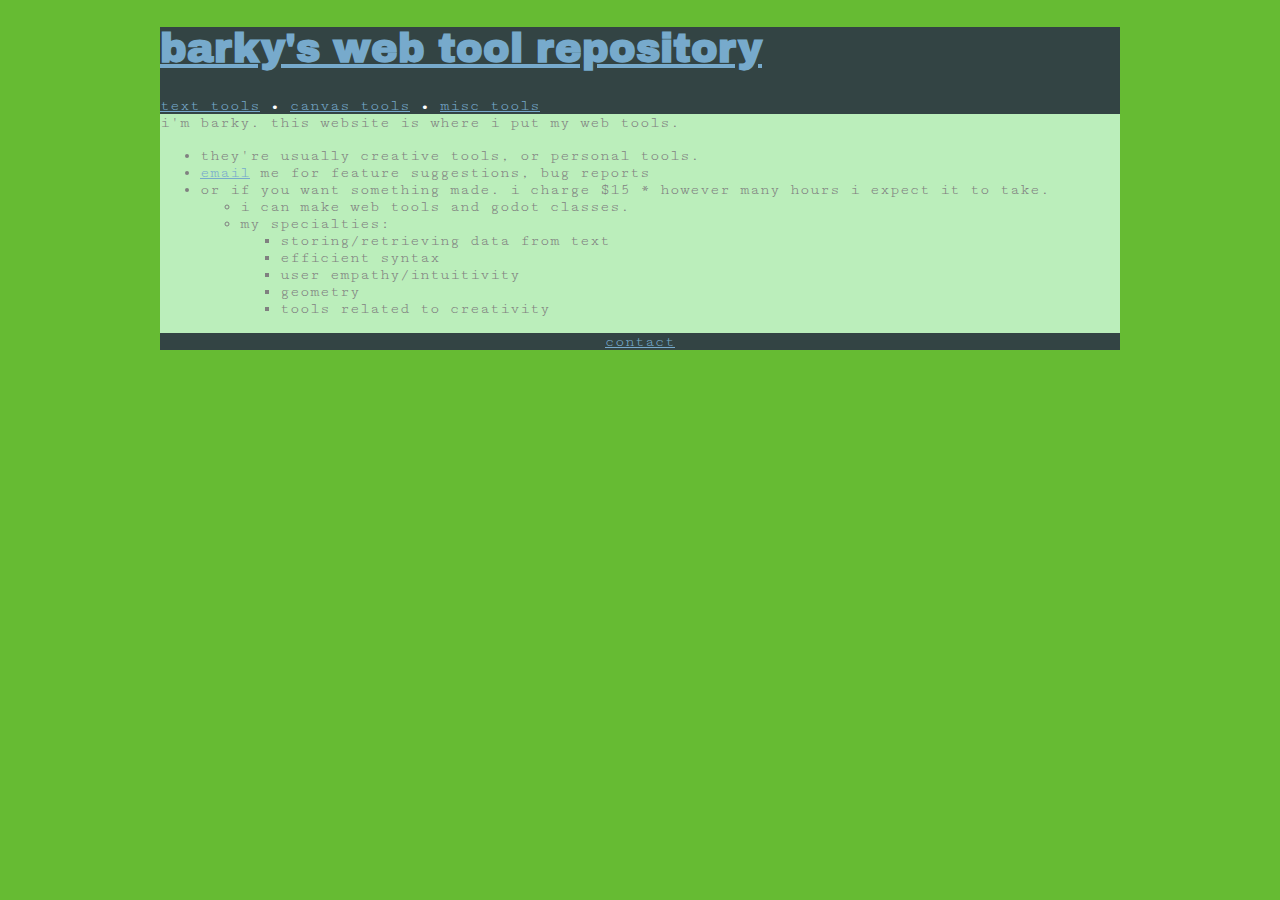
<file: index.html>
<!DOCTYPE html>
<html>
    <script src="script/barky_main.js"></script>
	<script src="script/site.js"></script>
	<script>
		document.write(head);
	</script>
	<body>
		<script>
            document.write(header);
			let intro = `i'm barky. this website is where i put my web tools.` + arraytoul([
                `they're usually creative tools, or personal tools.`,
                `<a href="mailto:barky11111@gmail.com">email</a> me for feature
                suggestions, bug reports`,
                `or if you want something made. i charge $15 * however many
                hours i expect it to take.`,
                [
                    `i can make web tools and godot classes.`,
                    `my specialties:`,
                    [
                        `storing/retrieving data from text`,
                        `efficient syntax`,
                        `user empathy/intuitivity`,
                        `geometry`,
                        `tools related to creativity`
                    ]
                ]
			]);
            document.write(`<main>` + intro + `</main>`);
            document.write(footer);
		</script>
		<style>
            body {
                background: #6B3;
				margin: 0 auto;
				/* this centers the entire page */
			}
            header {
                background: #344;
                padding: var(--padding);
            }
			main {
                /* main content area */
                background: #BEB;
                color: gray;
                padding: var(--padding);
				flex: 1;
				order: 2;
                overflow-x: auto;
			}
			footer {
                background: #344;
                padding: var(--padding);
				height: auto;
				text-align: center;
			}
			strong {
				/* this styles bold text */
				color: #ED64F5;
			}
		</style>
	</body>
</html>
</file>
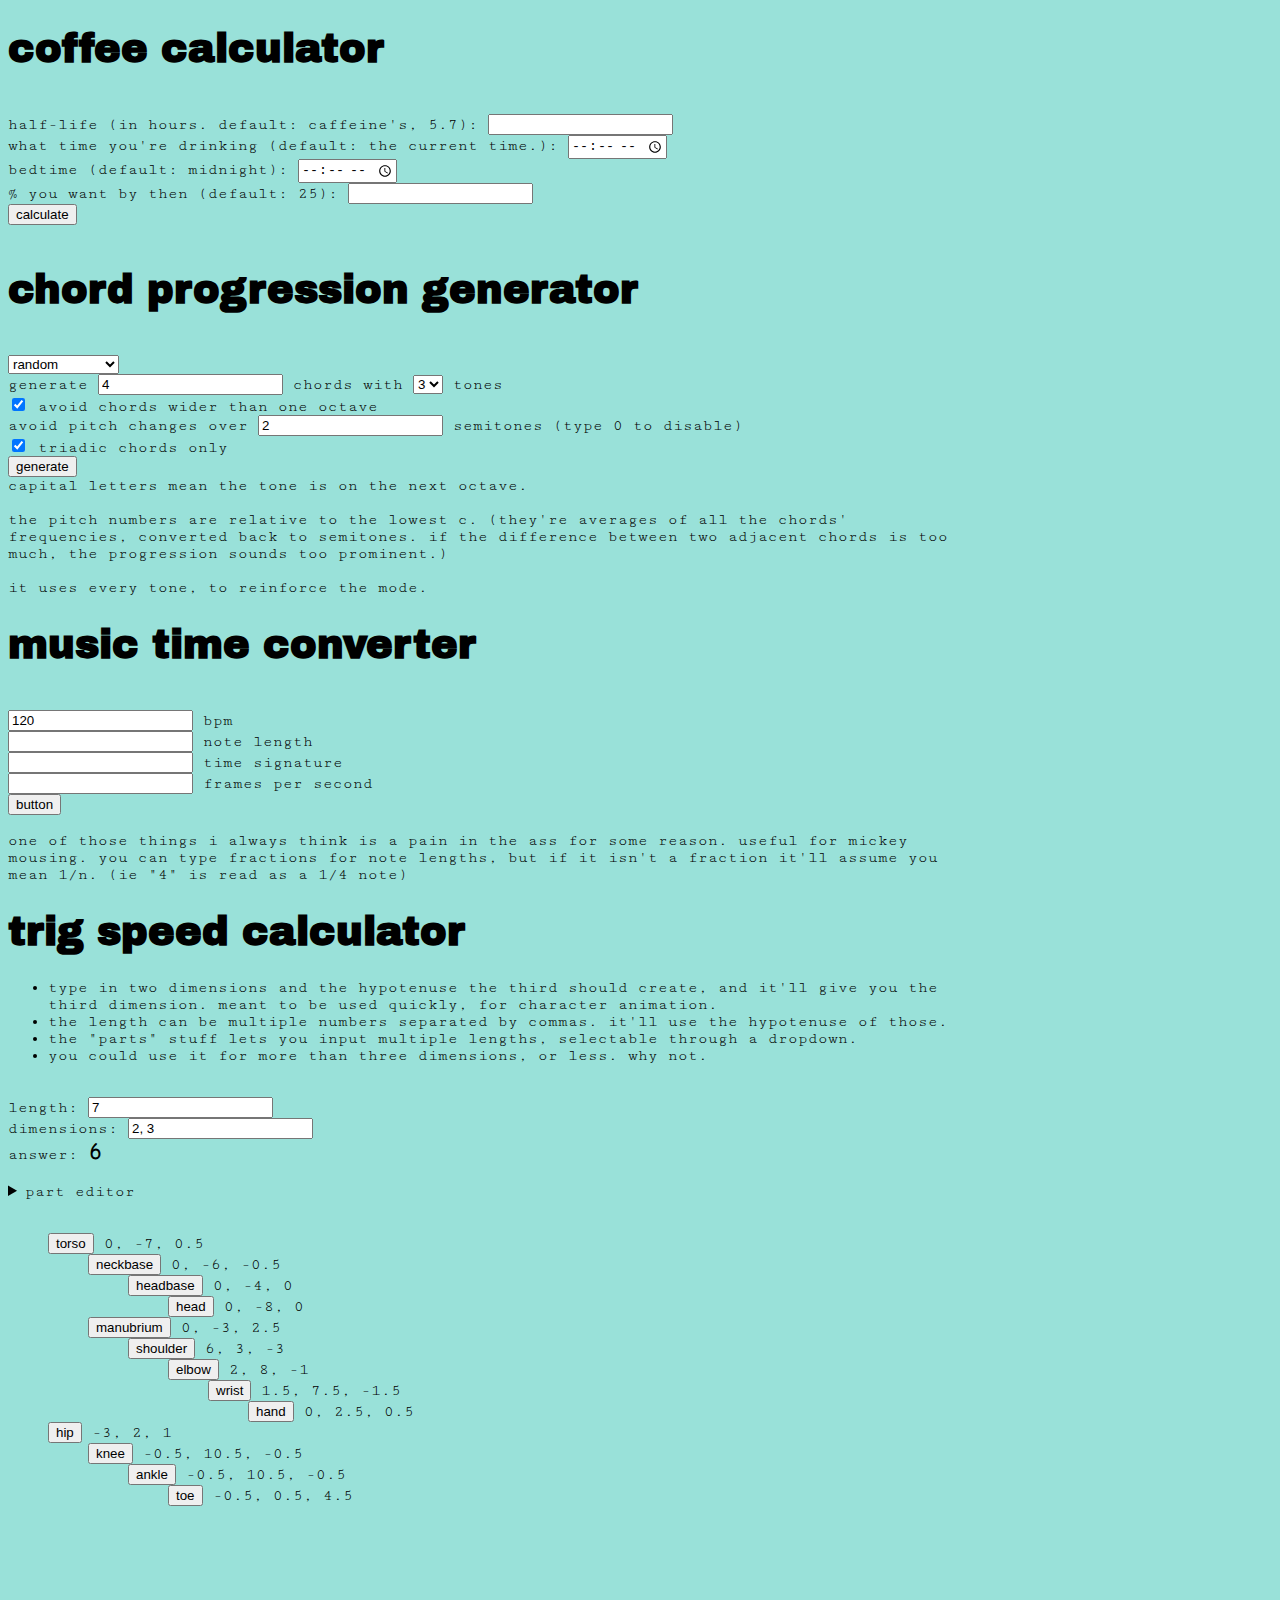
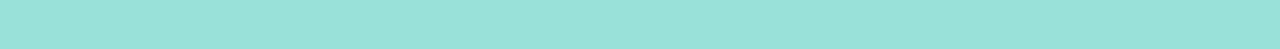
<file: misctools.html>
<!DOCTYPE html>
<html lang="en">
	<script src="script/barky_main.js"></script>
	<script src="script/barky_strings.js"></script>
	<script src="script/site.js"></script>
	<script>
		document.write(head);
	</script>
	<head>
		<title>misc tools</title>
		<style>
			body {
				background: #99e1d9;
				color: black;
			}
		</style>
	</head>
	<body>
		<h1>coffee calculator</h1>
		<br><label>half-life (in hours. default: caffeine's, 5.7): <input type="number" id="coffee_halflife"></label>
		<br><label>what time you're drinking (default: the current time.): <input type="time" id="coffee_drinktime"></label>
		<br><label>bedtime (default: midnight): <input type="time" id="coffee_bedtime"></label>
		<br><label>% you want by then (default: 25): <input type="number" id="coffee_beddose"></label>
		<br><button id="coffee_button">calculate</button>
		<div id="coffee_text"></div>
		<script>
		function am_pm_izer(input) {
			let hours = Number(input.slice(0, input.indexOf(":")));
			let hoursstring = input.slice(0, input.indexOf(":"));
			if(isNaN(hours)) {
				return;
			}
			else if(hours === 0) {
				input += "a";
				input = input.replace(hoursstring + ":", "12:");
			}
			else if(0 < hours && hours < 10) {
				input = input.replace(hoursstring + ":", hours + ":");
				input += "a";
			}
			else if(10 <= hours && hours < 12) {
				input += "a";
			}
			else if(hours === 12) {
				input += "p";
			}
			else if(12 < hours && hours < 24) {
				input += "p";
				input = input.replace(hoursstring + ":", (hours % 12) + ":");
			}
			else {
				return;
			};
			return input;
		}
		document.getElementById("coffee_button").addEventListener("click", function() {
			let drinktime = document.getElementById("coffee_drinktime").value;
			let drinkminutes = 60*Number(drinktime.slice(0, drinktime.indexOf(":"))) + Number(drinktime.slice(drinktime.indexOf(":") + 1));
			if(!drinkminutes) {
				let temp = new Date();
				drinktime = "";
				if(temp.getHours() < 10) {
					drinktime += "0";
				};
				drinktime += temp.getHours() + ":";
				if(temp.getMinutes() < 10) {
					drinktime += "0";
				};
				drinktime += temp.getMinutes();
				drinkminutes = 60*temp.getHours() + temp.getMinutes();
			};
			let bedtime = document.getElementById("coffee_bedtime").value;
			bedtime = bedtime ? bedtime : "00:00";
			let bedminutes = 60*Number(bedtime.slice(0, bedtime.indexOf(":"))) + Number(bedtime.slice(bedtime.indexOf(":") + 1));
			let minutesuntilsleep = bedminutes - drinkminutes;
			if(minutesuntilsleep <= 0) {
			// if it's negative, that means bedtime is past the midnight of the
			// current day.
				minutesuntilsleep += 1440;
			};
			let halflife = document.getElementById("coffee_halflife").value;
			if(!(halflife)) {
				halflife = 5.7;
			};
			let beddose = document.getElementById("coffee_beddose").value;
			if(!(beddose)) {
				beddose = 25;
			};
			//dose/(2**(hourselapsed/halflife)) = amountinsystem
			//dose/(2**(minutesuntilsleep/60*halflife)) = beddose/100
			let correctdose = beddose/100 * 2**(minutesuntilsleep/(60*halflife));
			correctdose *= 100;
			correctdose = Math.round(correctdose*100)/100;
			// round to two decimal places
			drinktime = am_pm_izer(drinktime);
			bedtime = am_pm_izer(bedtime);
			document.getElementById("coffee_text").innerHTML = "<br>drink " + correctdose + "% at " + drinktime + ",<br>have " + beddose + "% in the system by " + bedtime + ".<br>(assuming a " + halflife + " hour half-life.)";
		});
		// TODO
		// - second dose stuff
		</script>
		<br><h1>chord progression generator</h1>
		<br><select id="chopro_mode">
			<option value="ionian">major (ionian)</option>
			<option value="dorian">dorian</option>
			<option value="phrygian">phrygian</option>
			<option value="lydian">mixolydian</option>
			<option value="mixolydian">lydian</option>
			<option value="aeolian">minor (aeolian)</option>
			<option value="locrian">locrian</option>
			<option value="random" selected>random</option>
		</select>
		<br>generate <label><input type="number" id="chopro_numofchords" value=4> chords</label> with
		<label><select id="chopro_tonesper">
			<option value="2">2</option>
			<option value="3" selected>3</option>
			<option value="4">4</option>
			<option value="5">5</option>
		</select> tones</label>
		<br><label><input type="checkbox" id="chopro_restrictwidth" title="easier to play." checked> avoid chords wider than one octave</label>
		<br><label>avoid pitch changes over <input type="number" id="chopro_restrictpitch" title="keeps the pitch from changing too much using inversions, which makes it easier to play a melody over it." value=2> semitones (type 0 to disable)</label>
		<br><label><input type="checkbox" id="chopro_triadic" title="only uses notes two tones apart." checked> triadic chords only</label>
		<br><button id="chopro_button">generate</button>
		<div id="chopro_text"></div>
		<script>
		function numofdigits(value) {
		// returns an array with the number of digits before and after the decimal
		// point.
		// =
		// moved from reusables
		    value = "" + value;
		    if(value.includes(".")) {
		        return [value.indexOf("."), value.length - (value.indexOf(".") + 1)];
		    }
		    else {
		        return [value.length, 0];
		    };
		}
		function numalign(values, skiprightspaces) {
		// adds spaces to the beginning and/or end of each number so they all line
		// up.
		// - values should be an array of numbers.
		// =
		// moved from reusables
		    let i1 = 0;
		    let maxleftdigits = "x";
		    let maxrightdigits = "x";
		    for (i1 = 0; i1 < values.length; i1++) {
		        if(maxleftdigits === "x" || numofdigits(values[i1])[0] > maxleftdigits) {
		            maxleftdigits = numofdigits(values[i1])[0];
		        };
		        if(maxrightdigits === "x" || numofdigits(values[i1])[1] > maxrightdigits) {
		            maxrightdigits = numofdigits(values[i1])[1];
		        };
		    }
		    for (i1 = 0; i1 < values.length; i1++) {
		        if(numofdigits(values[i1])[0] < maxleftdigits) {
		            values[i1] = " ".repeat(maxleftdigits - numofdigits(values[i1])[0]) + values[i1];
		        }
		        else {
		            values[i1] = "" + values[i1];
		        };
		        if(!skiprightspaces && numofdigits(values[i1])[1] < maxrightdigits) {
		            values[i1] = values[i1] + " ".repeat(maxrightdigits - numofdigits(values[i1])[1]);
		        };
		    }
		    return values;
		}
		function randomchopro(mode, numofchords, restrictpitch, restrictwidth, triadic, tonesper) {
			let i0 = 0;
			let i1 = 0;
			let i2 = 0;
			let i3 = 0;
			const modelist = ["ionian", "dorian", "phrygian", "lydian", "mixolydian", "aeolian", "locrian"];
			if(mode === "random") {
				mode = modelist[Math.floor(Math.random()*modelist.length)];
			};
			mode = modelist.includes(mode) ? mode : modelist[0];
			numofchords = typeof numofchords === "number" && !isNaN(numofchords) ? numofchords : 4;
			tonesper = typeof tonesper === "number" && tonesper >= 1 && tonesper <= 8 ? tonesper : 3;
			// you can only fit eight tones within an octave of the root.
			const stepformula = [2, 2, 1, 2, 2, 2, 1];
			let majortones = [0];
			for (i1 = 1; i1 < 14; i1++) {
				majortones[i1] = majortones[i1 - 1] + stepformula[(modelist.indexOf(mode) + i1 - 1)%stepformula.length];
			}
			let chords = [];
			function chordsort(a, b) {
				return a - b;
			};
			function getaveragepitch(array) {
				let i1 = 1;
				// 12**log2((1 + 2**(interval_a/12) + 2**(interval_b/12))/numofvoices)
				array.sort(chordsort);
				let returnnum = 1;
				for(i1 = 1; i1 < array.length; i1++){
					returnnum += 2**((array[i1] - array[0])/12);
				}
				returnnum /= array.length;
				returnnum = 12*Math.log2(returnnum);
				returnnum += array[0];
				return returnnum;
			}
			function shiftchord(array, shiftby) {
			// either moves notes up by major tones, or if it's triadic, moves the
			// lowest/highest tone up/down an octave however many times you specified
				let i1 = 1;
				let _array = structuredClone(array);
				if(triadic) {
					let sign = Math.sign(shiftby);
					if(![-1, 1].includes(sign)) {
						return array;
					};
					shiftby = Math.abs(shiftby);
					for (i1 = 0; i1 < shiftby; i1++) {
						if(sign === 1) {
							_array[0] += 12;
							if(_array[0] >= 24) {
								return "out of range";
							}
							_array.sort(chordsort);
						}
						else if(sign === -1) {
							_array[_array.length - 1] -= 12;
							if(_array[_array.length - 1] < 0) {
								return "out of range";
							}
							_array.sort(chordsort);
						}
					}
					return _array;
				}
				else {
					for (i1 = 0; i1 < _array.length; i1++) {
						_array[i1] = majortones.indexOf(_array[i1]);
						// convert to a major tones index, ie a number that represents if
						// it's c, d, e, f, etc and which octave
						if(_array[i1] === -1) {
							console.log("this shouldn't happen.");
							return "invalid";
						}
						else if(
							_array[i1] + shiftby < 0
							||
							_array[i1] + shiftby >= majortones.length
						) {
							return "out of range";
						};
						// if it wasn't in majortones, or shiftby puts it out of range,
						// return invalid
						_array[i1] = majortones[_array[i1] + shiftby];
						// otherwise, convert back to semitones
					}
				}
				return _array;
			}
			function getshiftedaverage(array, shiftby) {
			// measured in major tones.
				let _array = shiftchord(array, shiftby);
				if(typeof _array === "string") {
				// pass on error strings from shiftchord
					return _array;
				}
				return getaveragepitch(_array);
			}
			function letterconvert(pitch) {
				let temp = majortones.indexOf(pitch);
				if(temp === -1) {
					console.log("this shouldn't happen: " + pitch);
				}
				return "cdefgabCDEFGAB".charAt(temp);
			}
			const namedchords = {
			};
			if(tonesper === 2) {
				for (i1 = 1; i1 < 12; i1++) {
					let temp = [0, 1, 2, 1, 2, 3, 4, 3, 1, 2, 1, 2][i1];
					temp = ["octave", "minor", "major", "perfect", "tritone"][temp];
					namedchords[temp + " " + i1] = [i1];
				}
			}
			if(tonesper === 3) {
				namedchords.major = [4, 3];
				namedchords.minor = [3, 4];
				namedchords.diminished = [3, 3];
				//
				namedchords.augmented = [4, 4];
				namedchords.power = [7, 5];
				namedchords.suspended = [5, 2];
			}
			else if(tonesper === 4) {
				namedchords["major seventh"] = [4, 3, 4];
				namedchords["minor seventh"] = [3, 4, 3];
				namedchords["dominant seventh"] = [4, 3, 3];
				namedchords["half-diminished seventh"] = [3, 3, 4];
				//
				namedchords["augmented major seventh"] = [4, 4, 3];
				namedchords["augmented seventh"] = [4, 4, 2];
				namedchords["diminished major seventh"] = [3, 3, 5];
				namedchords["diminished seventh"] = [3, 3, 3];
				namedchords["minor major seventh"] = [3, 4, 4];
			};
			for (i1 in namedchords) {
				if (namedchords.hasOwnProperty(i1)) {
				// convert into arrays of integer notation strings, the indexes
				// after 0 being inversions
					let sum = 0;
					let copy = structuredClone(namedchords[i1]);
					for (i2 = 0; i2 < copy.length; i2++) {
						sum += copy[i2];
					}
					copy[copy.length] = 12*Math.ceil(sum/12) - sum;
					if(sum < 12) {
					// anything >= 12 gets complicated. gotta do em manually.
						namedchords[i1] = [];
						for (i2 = 0; i2 < copy.length; i2++) {
							let shuffled = copy.slice(i2).concat(copy.slice(0, i2));
							let inversion = "0";
							for (i3 = 0; i3 < shuffled.length; i3++) {
								if(i3 !== 0) {
									shuffled[i3] += shuffled[i3 - 1];
								};
								if(i3 !== shuffled.length - 1) {
									inversion += "0123456789te".charAt(shuffled[i3]%12);
								};
							}
							if(!namedchords[i1].includes(inversion)) {
								namedchords[i1][ namedchords[i1].length ] = inversion;
							};
						}
						if(namedchords[i1].length === 1) {
							namedchords[i1] = namedchords[i1][0];
						};
					}
				}
			}
			if(tonesper === 2) {
				namedchords.octave = "00";
			}
			else if(tonesper === 3) {
				namedchords.power = ["070", "050"];
			};
			for (i1 in namedchords) {
				if (namedchords.hasOwnProperty(i1) && Array.isArray(namedchords[i1])) {
					for (i2 = 1; i2 < namedchords[i1].length; i2++) {
					// for every chord inversion,
						for (i3 in namedchords) {
							if (namedchords.hasOwnProperty(i3)) {
								let chord = Array.isArray(namedchords[i3]) ? namedchords[i3][0] : namedchords[i3];
								if(namedchords[i1][i2] === chord) {
								// make it null if another chord's uninverted
								// form is the same. this way, the chord-naming
								// won't pick an inversion over a non-inversion.
								// (i don't wanna splice because that'd fuck up
								// the numbering.)
									namedchords[i1][i2] = null;
								}
							}
						}
					}
				}
			}
			//console.log(namedchords);
			let keyboardstring = " ".repeat(24);
			for (i1 = 0; i1 < majortones.length; i1++) {
				let temp = majortones[i1];
				keyboardstring = keyboardstring.slice(0, temp) + "." + keyboardstring.slice(temp + 1);
			}
			keyboardstring = keyboardstring.trim();
			keyboardstring = keyboardstring.slice(0, 12) + keyboardstring.slice(12).replaceAll(".", ":");
			/*
			console.log(keyboardstring);
			console.log(" ".repeat(majortones[0]) + "c");
			console.log(" ".repeat(majortones[1]) + "d");
			console.log(" ".repeat(majortones[2]) + "e");
			console.log(" ".repeat(majortones[3]) + "f");
			console.log(" ".repeat(majortones[4]) + "g");
			console.log(" ".repeat(majortones[5]) + "a");
			console.log(" ".repeat(majortones[6]) + "b");
			//*/
			let missedtones = "cdefgab";
			for (i0 = 0; i0 < (numofchords * tonesper >= stepformula.length ? 100 : 1) && missedtones !== ""; i0++) {
			// run over and over until there's no missed tones.
			// - skip this bullshit if you don't have enough chords for it, though.
				missedtones = "cdefgab";
				for (i1 = 0; i1 < numofchords; i1++) {
					chords[i1] = {
						pitch: [],
					};
					if(triadic) {
						let temp = Math.floor(Math.random()*7);
						chords[i1].pitch = [];
						for (i2 = 0; i2 < tonesper; i2++) {
							chords[i1].pitch[i2] = majortones[temp + 2*i2];
						}
					}
					else {
						let temp1 = structuredClone(majortones);
						// copy it so i can splice out tones to avoid repeats
						let temp2 = Math.floor(Math.random()*7);
						// random index (it's in the first octave to guarantee the lowest tone
						// will be in the first octave. at least, barring adjustments made for
						// restrictpitch)
						chords[i1].pitch[0] = temp1[temp2];
						temp1.splice(temp2, 1);
						if(restrictwidth) {
							temp1.splice(0, temp2);
							temp1 = temp1.slice(0, 7);
							// make sure all the tones are after the first tone and less then or
							// equal to one octave away
						};
						for (i2 = 1; i2 < tonesper; i2++) {
							temp2 = Math.floor(Math.random()*temp1.length);
							chords[i1].pitch[i2] = temp1[temp2];
							temp1.splice(temp2, 1);
						}
						chords[i1].pitch.sort(chordsort);
					};
					chords[i1].average = getaveragepitch(chords[i1].pitch);
					let diff = i1 === 0 ? null : chords[i1].average - chords[i1 - 1].average;
					// change in average pitch, compared to the previous chord
					if(restrictpitch && i1 > 0 && Math.abs(diff) > restrictpitch) {
						// shift one major tone at a time, moving towards the previous
						// chord's pitch, and check what average that creates. if the
						// difference goes below 2, success.
						let loopexit = false;
						for (i2 = -Math.sign(diff); !loopexit; i2 += -Math.sign(diff)) {
							let temp = getshiftedaverage(chords[i1].pitch, i2);
							if(temp === "invalid") {
								// this shouldn't happen, but no amount of shifting will fix it.
								loopexit = true;
							}
							else if(Math.abs(temp - chords[i1 - 1].average) <= restrictpitch) {
								// it's a success, so apply this shift
								chords[i1].pitch = shiftchord(chords[i1].pitch, i2);
								loopexit = true;
							}
							else if(temp === "out of range") {
								// it's probably like, the previous chord was a c chord or
								// something and you can't get within two semitones without
								// moving the root into the previous octave. so go back a step,
								// that's as close as you're gonna get.
								chords[i1].pitch = shiftchord(chords[i1].pitch, i2 + Math.sign(diff));
								loopexit = true;
							}
						}
						chords[i1].average = getaveragepitch(chords[i1].pitch);
					}
					chords[i1].intervals = [];
					for (i2 = 0; i2 < chords[i1].pitch.length; i2++) {
						for (i3 = i2 + 1; i3 < chords[i1].pitch.length; i3++) {
						// round robin that shit
							chords[i1].intervals[ chords[i1].intervals.length ] = (chords[i1].pitch[i3] - chords[i1].pitch[i2])%12;
						}
					}
					chords[i1].strings = {
						notes: "",
						// "c/e/g"
						name: letterconvert(chords[i1].pitch[0]) + "/",
						// "c/047 (major)"
						keyboard: keyboardstring,
						// "c . e. g . .. . .. . . ."
						qualities: "",
						// "MPm"
					};
					let ref = chords[i1].strings;
					for (i2 = 0; i2 < chords[i1].pitch.length; i2++) {
						let letter = letterconvert(chords[i1].pitch[i2]);
						missedtones = missedtones.replace(letter.toLowerCase(), "");
						ref.notes += (ref.notes ? "/" : "") + letter;
						ref.name += "0123456789te".charAt((chords[i1].pitch[i2] - chords[i1].pitch[0])%12),
						ref.keyboard = ref.keyboard.slice(0, chords[i1].pitch[i2]) + letter + ref.keyboard.slice(chords[i1].pitch[i2] + 1);
					}
					for (i2 in namedchords) {
						if (namedchords.hasOwnProperty(i2)) {
						// label named chords
							if(Array.isArray(namedchords[i2])) {
								for (i3 = 0; i3 < namedchords[i2].length; i3++) {
									if(ref.name.endsWith("/" + namedchords[i2][i3])) {
										ref.name += " (" + i2;
										if(i3 !== 0) {
											ref.name += " inversion";
											if(namedchords[i2].length > 2) {
												ref.name += " " + i3;
											};
										}
										ref.name += ")";
									}
								}
							}
							else if(ref.name.endsWith("/" + namedchords[i2])) {
								ref.name += " (" + i2 + ")";
							}
						};
					}
					for (i2 = 0; i2 < chords[i1].intervals.length; i2++) {
						ref.qualities += "OmMmMPTPmMmM".charAt(chords[i1].intervals[i2]);
					}
				}
			}
			let text = [
				"",
				"",
				"",
				"",
				"",
				[]
			];
			for (i1 = 0; i1 < chords.length; i1++) {
				text[1] += String.fromCharCode(10) + chords[i1].strings.notes;
				text[2] += String.fromCharCode(10) + chords[i1].strings.name;
				text[3] += String.fromCharCode(10) + chords[i1].strings.keyboard;
				text[4] += String.fromCharCode(10) + chords[i1].strings.qualities;
				text[5][text[5].length] = Math.floor(chords[i1].average*1000)/1000;
			}
			text[0] = mode;
			text[5] = String.fromCharCode(10) + numalign(text[5]).join(String.fromCharCode(10));
			if(missedtones) {
				text[6] = String.fromCharCode(10) + "MISSED TONES: " + missedtones;
			}
			text = text.join(String.fromCharCode(10) + "-");
			return missedtones && numofchords * tonesper >= stepformula.length ? "" : text;
			// don't print anything if it somehow failed after 100 attempts.
		}
		document.getElementById("chopro_button").addEventListener("click", function() {
			document.getElementById("chopro_text").innerHTML = "<pre>" + randomchopro(
				document.getElementById("chopro_mode").value,
				Number(document.getElementById("chopro_numofchords").value),
				Number(document.getElementById("chopro_restrictpitch").value),
				document.getElementById("chopro_restrictwidth").checked,
				document.getElementById("chopro_triadic").checked,
				Number(document.getElementById("chopro_tonesper").value),
			).replaceAll(String.fromCharCode(10), "<br>") + "</pre>";
		});
		</script>
		capital letters mean the tone is on the next octave.
		<br>
		<br>the pitch numbers are relative to the lowest c. (they're
		averages of all the chords' frequencies, converted back to semitones. if
		the difference between two adjacent chords is too much, the progression
		sounds too prominent.)
		<br>
		<br>it uses every tone, to reinforce the mode.
		<h1>music time converter</h1>
		<br><input type='num' id='mtc_bpm' value=120> bpm
		<br><input type='text' id='mtc_notelength'> note length
		<br><input type='text' id='mtc_timesig'> time signature
		<br><input type='num' id='mtc_fps'> frames per second
		<br><button id='mtc_button'>button</button><div id='mtc_text'></div>
		<br>one of those things i always think is a pain in the ass for some
		reason. useful for mickey mousing. you can type fractions for note
		lengths, but if it isn't a fraction it'll assume you mean 1/n. (ie "4"
		is read as a 1/4 note)
    <script>
    document.getElementById("mtc_button").addEventListener('click', function() {
		let bpm = document.getElementById("mtc_bpm").value;
		let timesigstring = document.getElementById("mtc_timesig").value;
		let timesignumer = Number(timesigstring.slice(0, timesigstring.indexOf("/")));
		let timesigdenom = Number(timesigstring.slice(timesigstring.indexOf("/") + 1));
		if(!timesignumer || !timesigdenom) {
			timesignumer = 4;
			timesigdenom = 4;
		};
		let notestring = document.getElementById("mtc_notelength").value;
		let notenumer = null;
		let notedenom = null;
		if(!notestring.includes("/") && Number(notestring)) {
			notenumer = 1;
			notedenom = Number(notestring);
		}
		else {
			notenumer = Number(notestring.slice(0, notestring.indexOf("/")));
			notedenom = Number(notestring.slice(notestring.indexOf("/") + 1));
		};
		if(!notenumer || !notedenom) {
			notenumer = 1;
			notedenom = timesigdenom;
		};
		let fps = document.getElementById("mtc_fps").value;
		//let length = ((60/bpm) * (notenumer/notedenom) * timesigdenom * (fps ? fps : 1));
		let length = [
			0,
			(60 * notenumer * timesigdenom * (fps ? fps : 1)),
			(bpm * notedenom)
		];
		if(length[1] >= length[2]) {
		// improper fraction
			length[0] = Math.floor(length[1]/length[2]);
			length[1] -= length[0] * length[2];
		}
		if(length[1] === 0) {
			length = length[0];
		}
		else {
			for(let i1 = length[1]; i1 >= 2; i1--) {
				if(length[1]%i1 === 0 && length[2]%i1 === 0) {
					length[1] /= i1;
					length[2] /= i1;
				};
			}
			length = (length[0] === 0 ? "" : length[0] + " ") + length.slice(1).join("/");
		};
		document.getElementById("mtc_text").innerHTML = "at " + timesignumer + "/" + timesigdenom + " and " + bpm + " bpm, a " + notenumer + "/" + notedenom + " note/rest lasts " + length + (fps ? " frames." : " seconds.");
		// (60/bpm) * notelength * timesigdenom * fps
    });
	let trig = {
		element: (suffix) => document.getElementById("trig_" + suffix),
		initialize: function() {
			let html = `<h1>trig speed calculator</h1>\n` + arraytoul([
				`type in two dimensions and the hypotenuse the third should
				create, and it'll give you the third dimension. meant to be
				used quickly, for character animation.`,
				`the length can be multiple numbers separated by commas.
				it'll use the hypotenuse of those.`,
				`the "parts" stuff lets you input multiple lengths,
				selectable through a dropdown.`,
				`you could use it for more than three dimensions, or less.
				why not.`
			]);
			html += `\n<br>` + [
				`<label>length: <input type="text" id="trig_length" value="7"></label>`,
				`<label>dimensions: <input type="text" id="trig_dimensions" value="2, 3"></label>`,
				`<label>answer: <strong id="trig_answer" style="font-size: 1.5em"></strong>`,
				`<br><details><summary>part editor</summary> <textarea id="trig_partsinput" rows="1" cols="30"></textarea> </details>`,
				`<div id="trig_partsarea"></div>`
			].join(`\n<br>`);
			document.write(`\n<div id="trig_div">\n` + html + `\n</div>`);
			trig.element("partsinput").value = [
				`torso: 0, -7, 0.5`,
				` neckbase: 0, -6, -0.5`,
				`  headbase: 0, -4, 0`,
				`   head: 0, -8, 0`,
				` manubrium: 0, -3, 2.5`,
				`  shoulder: 6, 3, -3`,
				`   elbow: 2, 8, -1`,
				`    wrist: 1.5, 7.5, -1.5`,
				`     hand: 0, 2.5, 0.5`,
				`hip: -3, 2, 1`,
				` knee: -0.5, 10.5, -0.5`,
				`  ankle: -0.5, 10.5, -0.5`,
				`   toe: -0.5, 0.5, 4.5`
			].join(`\n`);
			let events = ["input", "change", "keyup"];
			let elements = ["length", "dimensions"];
			for(let i1 = 0; i1 < events.length; i1++) {
				trig.element("partsinput")["on" + events[i1]] = trig.parts_refresh;
				for(let i2 = 0; i2 < elements.length; i2++) {
					trig.element(elements[i2])["on" + events[i1]] = trig.refresh;
				}
			}
			trig.refresh();
			trig.parts_refresh();
		},
		refresh: function() {
		// reevaluates the answer based on length and dimensions, and prints it.
			let diff2 = 0;
			// 2 as in ^2.
			for(let i0 = 0; i0 < 2; i0++) {
				let value = trig.element(i0 ? "dimensions" : "length").value.split(",");
				let num = 0;
				for(let i1 = 0; i1 < value.length; i1++) {
					let _num = Number(value[i1]);
					num += isNaN(_num) ? 0 : _num**2;
				}
				diff2 += (i0 ? -1 : 1)*num;
			}
			trig.element("answer").innerHTML = (
				diff2 < 0
				?
				"dimensions are " + Math.sqrt(Math.abs(diff2)) + " too long."
				:
				Math.sqrt(diff2)
			);
		},
		parts_refresh: function() {
		// generates the parts buttons when the parts textarea changes.
			let i1 = 0;
			let i2 = 0;
			let ref = trig.element("partsinput");
			let array = ref.value.split("\n");
			ref.rows = array.length;
			// make the rows increase/decrease to fit the text.
			let parts = [];
			for(i1 = 0; i1 < array.length; i1++) {
			// collect the names, values, and indent of each valid part
				let line = array[i1];
				let temp = line.indexOf(":");
				if(temp !== -1) {
					let value = line.slice(temp + 1).trim();
					temp = line.slice(0, temp).trimEnd();
					let name = temp.trimStart();
					let indent = temp.length - name.length;
					parts[parts.length] = {name, value, indent};
				}
			}
			let indent = 0;
			let html = [];
			for(i1 = 0; i1 <= parts.length; i1++) {
				let _indent = (i1 < parts.length ? parts[i1].indent + 1 : 0);
				let diff = _indent - indent;
				for(i2 = indent; i2 < _indent; i2++) {
				// open <ul>s to match the indent
					html[html.length] = "\t".repeat(i2) + "<ul>";
				}
				for(i2 = indent; i2 > _indent; i2--) {
				// close <ul>s
					html[html.length] = "\t".repeat(i2 - 1) + "</ul>";
				}
				indent = _indent
				if(i1 < parts.length) {
				// create button
					html[html.length] = (diff ? `` : `<br>`) + `\t`.repeat(_indent) + `<label><button id="trig_partbutton_` + i1 + `">` + parts[i1].name + `</button> ` + parts[i1].value + `</label>`;
				}
			}
			trig.element("partsarea").innerHTML = "\n" + html.join("\n") + "\n";
			for(i1 = 0; i1 < parts.length; i1++) {
				trig.element("partbutton_" + i1).onclick = function(e) {
					trig.element("length").value = e.target.parentElement.innerText.replace(e.target.innerText, "").trim();
					// e.target is the button, .parentElement is the label it's
					// in, .innerText is the name and value, .replace.trim gets
					// rid of the name
					trig.refresh();
					// changing the value with scripting doesn't create an
					// Event, so refresh it manually.
				}
			}
		},
	};
	trig.initialize();
	</script>
	<br>
	<br>
	<br>
	<br>
	<br>
	<br>
	<br>
	</body>
</html>
</file>
